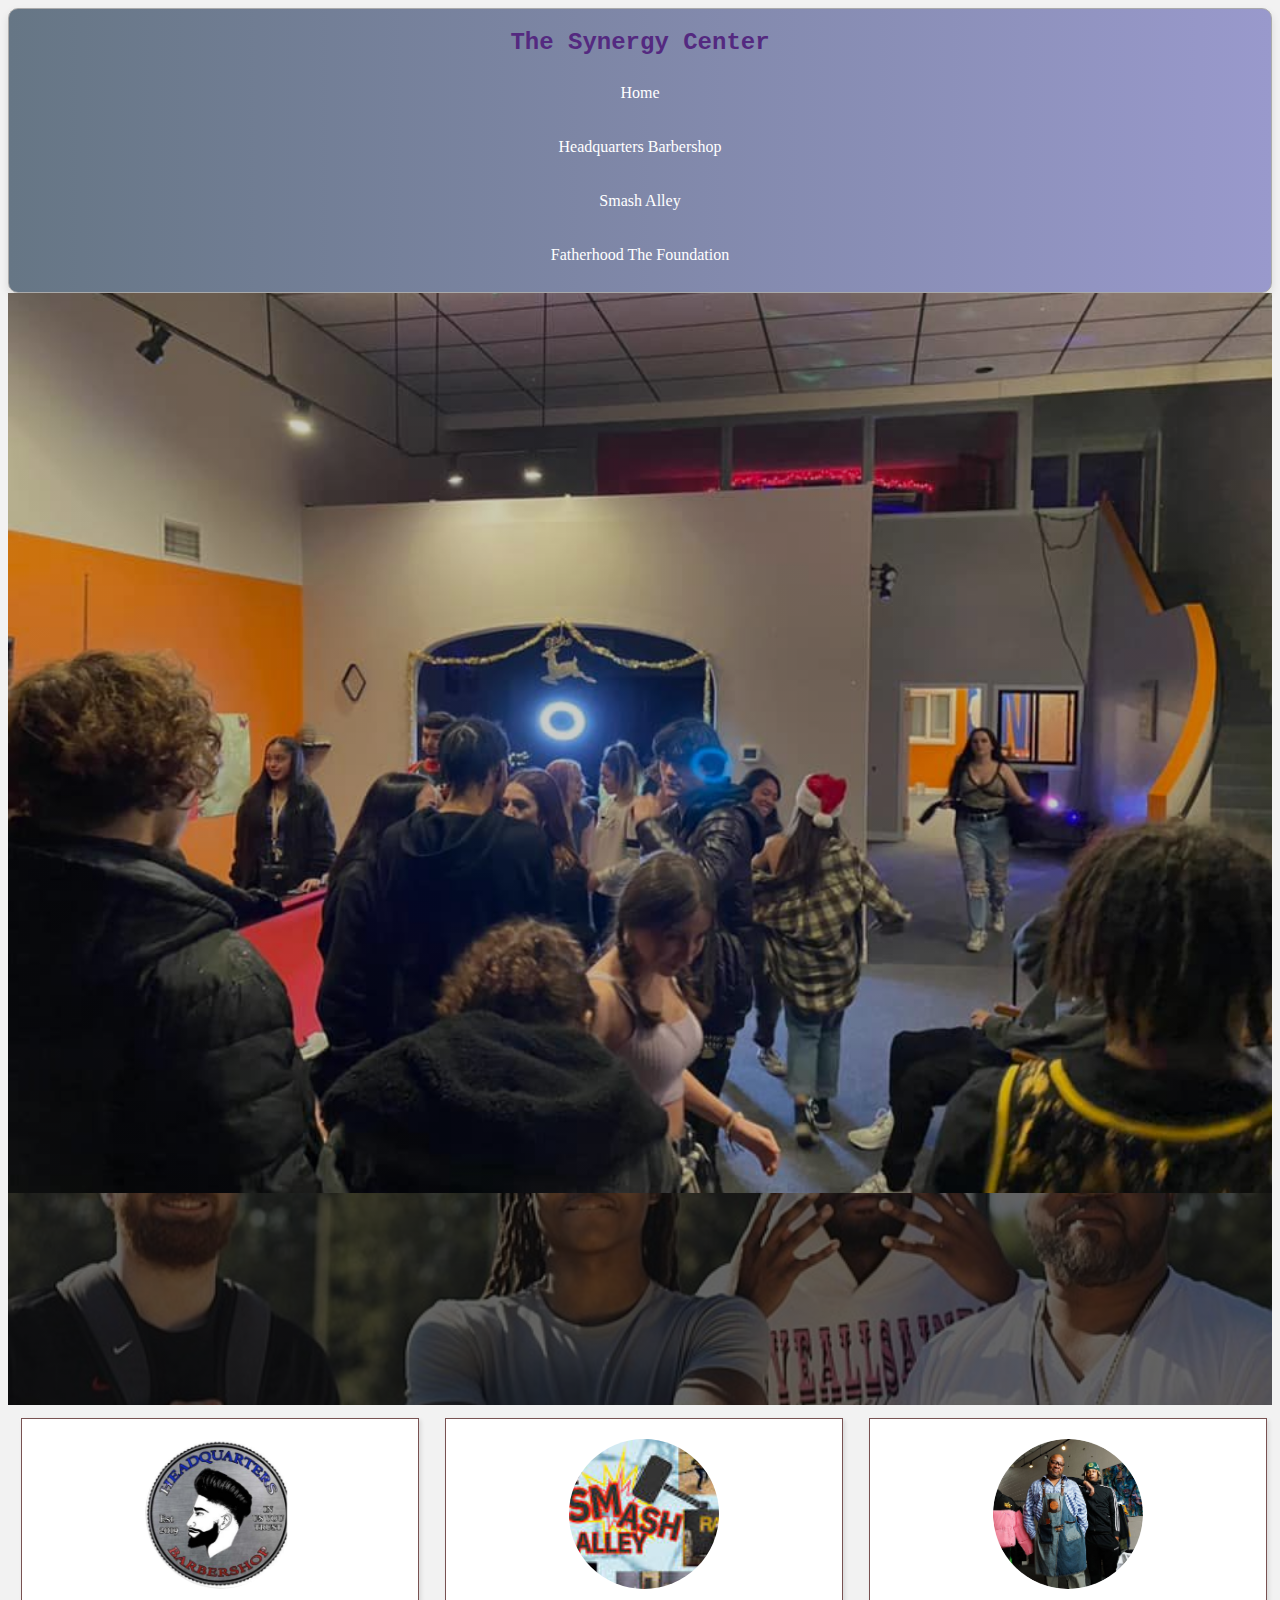
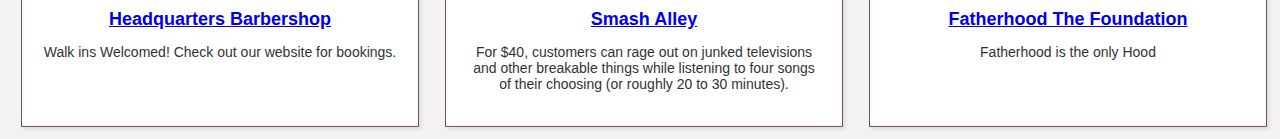
<file: index.html>
<!-- Home Page -->
<html lang="en">


<head>
  <meta charset="UTF-8">
  <meta http-equiv="X-UA-Compatible" content="IE=edge">
  <meta name="viewport" content="width=device-width, initial-scale=1">
  <title>Synergy Center</title>
  <link rel="stylesheet" href="style.css">
</head>

<body>
  <header>
    <h1>The Synergy Center</h1>
    <nav>
      <a href="index.html">Home</a>
      <a href="business1.html">Headquarters Barbershop</a>
      <a href="business2.html">Smash Alley</a>
      <a href="business3.html">Fatherhood The Foundation</a>
    </nav>
  </header>

  <div class="parallax"></div>
  
  <section id="hero">
    <section>
      <center>
        <h2>Bringing together a synergistic community of businesses</h2>
        <p>The Synergy Center is home to a diverse group of companies working together to foster innovation and growth. </p>
      </center>
    </section>
  </section>

    <section id="business-summary">
      <div class="business">
        <img src="HeadqPFP.png">
        <h3><a href="business1.html">Headquarters Barbershop</a> </h3>
        <p>Walk ins Welcomed! Check out our website for bookings.</p>
      </div>

      <div class="business">
        <img src="smash.jpeg">
        <h3><a href="business2.html">Smash Alley</a></h3>
        <p>For $40, customers can rage out on junked televisions and other breakable things while listening to four songs of their choosing (or roughly 20 to 30 minutes).</p>
      </div>

      <div class="business">
        <img src="father.png">
        <h3><a href="business3.html">Fatherhood The Foundation</a> </h3>
        <p>Fatherhood is the only Hood</p>
      </div>
    </section>

</body>

</html>
</file>
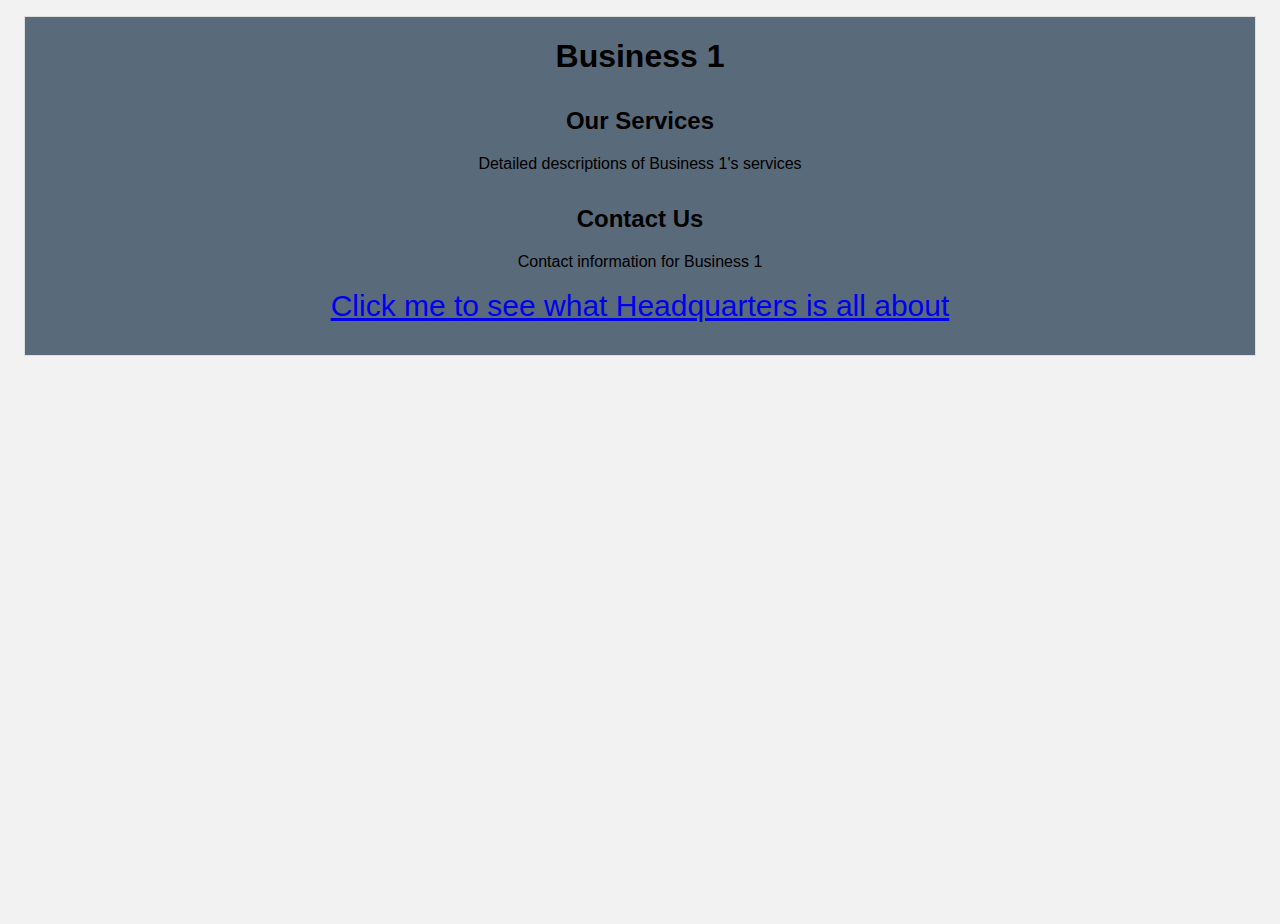
<file: business1.html>
<!-- Business 1 Page -->
<html lang="en">
<head>
  <meta charset="UTF-8">
  <meta http-equiv="X-UA-Compatible" content="IE=edge">
  <meta name="viewport" content="width=device-width, initial-scale=1.0">
  <link rel="stylesheet" href="style.css">
  <title>Business 1</title> 
</head>

<body>
  <main class="business1">

    <h1>Business 1</h1>
  
    <section id="services">
      <h2>Our Services</h2> 
      <p>Detailed descriptions of Business 1's services</p>
    </section>
  
    <section id="contact">
      <h2>Contact Us</h2>
      <p>Contact information for Business 1 <br><br> <a class="hqlink" href="https://www.facebook.com/HQBSL/"> Click me to see what Headquarters is all about </a> </p> 
    </section>
  
  </main>
</body>
</html>
</file>
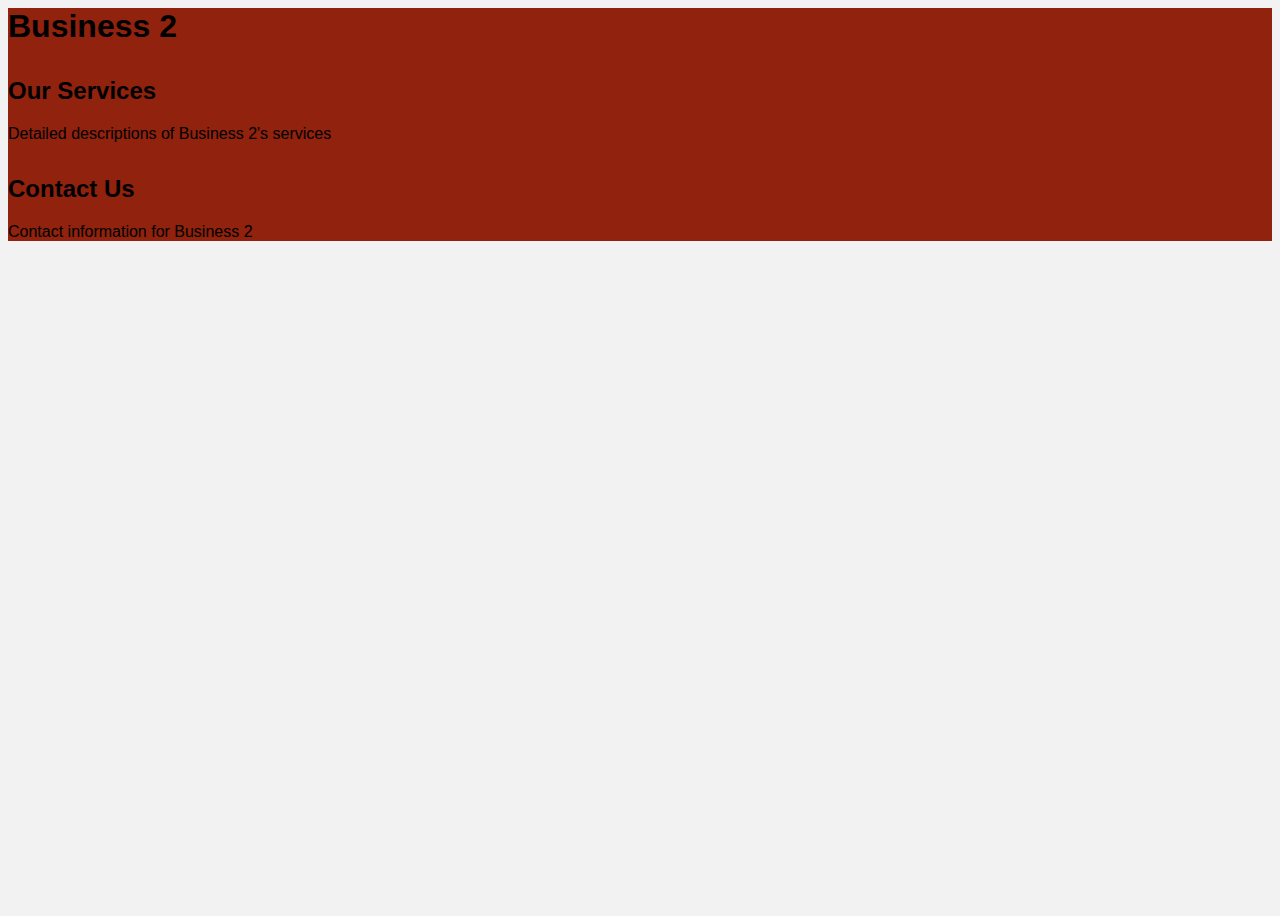
<file: business2.html>
<!-- Business 2 Page -->
<html lang="en">
<head>
  <meta charset="UTF-8">
  <meta http-equiv="X-UA-Compatible" content="IE=edge">
  <meta name="viewport" content="width=device-width, initial-scale=1.0">
  <link rel="stylesheet" href="style.css">
  <title>Business 2</title>
</head>

<body>
  <main class="business2">
    <h1>Business 2</h1>
  
    <section id="services">
      <h2>Our Services</h2>
      <p>Detailed descriptions of Business 2's services</p>
    </section>
  
    <section id="contact">
      <h2>Contact Us</h2>
      <p>Contact information for Business 2</p>
    </section>
  </main>
</body>
</html>
</file>
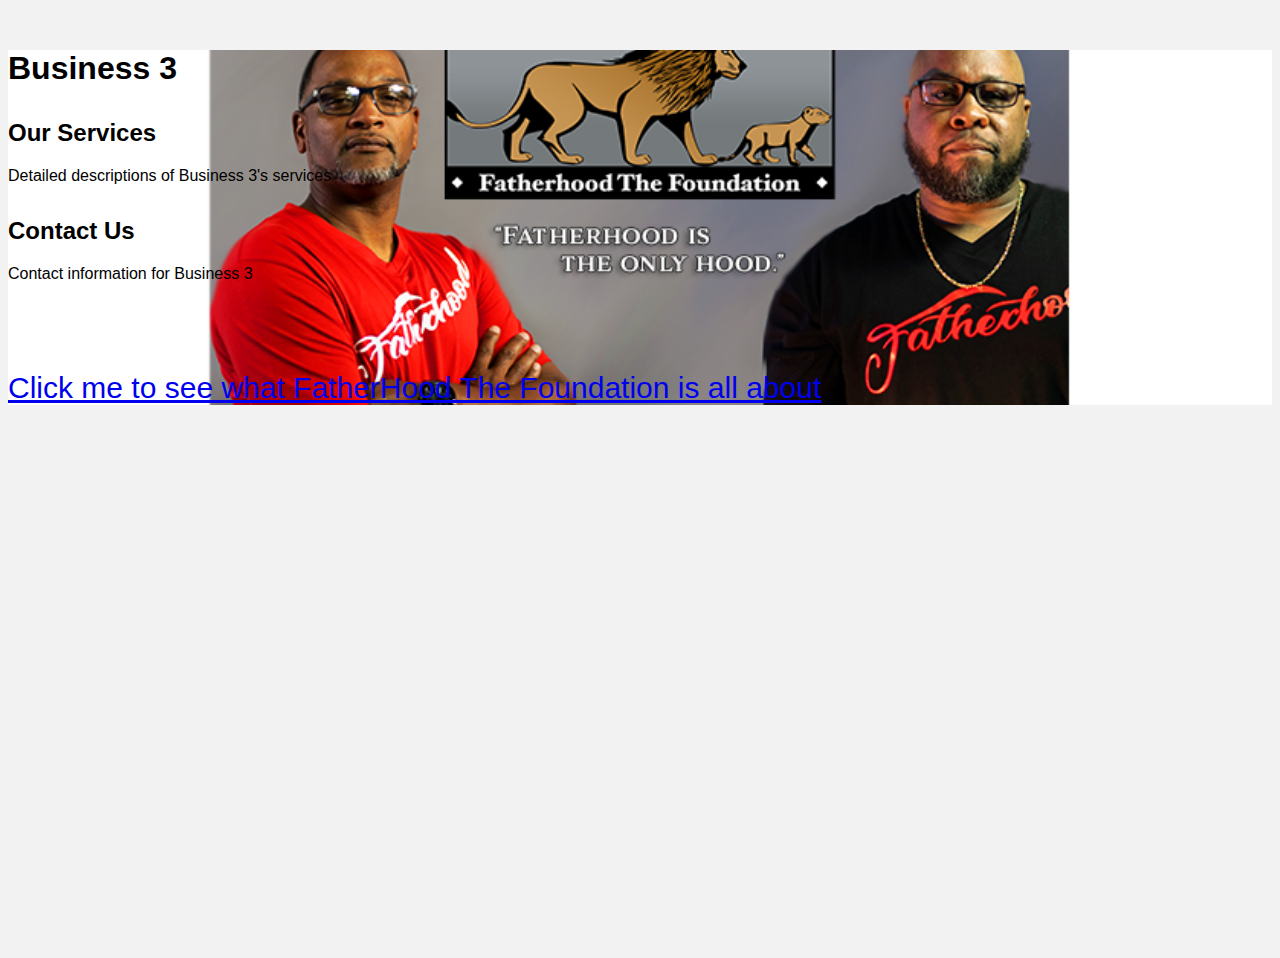
<file: business3.html>
<!-- Business 3 Page -->
<html lang="en">
<head>
  <meta charset="UTF-8">
  <meta http-equiv="X-UA-Compatible" content="IE=edge">
  <meta name="viewport" content="width=device-width, initial-scale=1.0">
  <title>Business 3</title>
  <link rel="stylesheet" href="style.css">
</head>
<body>
  <main class="Business3">
  <h1>Business 3</h1>

<section id="services">
  <h2>Our Services</h2>
  <p>Detailed descriptions of Business 3's services</p>
</section>
<section id="contact">
  <h2>Contact Us</h2>
  <p>Contact information for Business 3</p> <br><br><br><br> <a class="hqlink"
    href="https://www.facebook.com/fatherhoodthefoundation/"> Click me to see what FatherHood The Foundation is all
    about </a> </p>
</section>
</main>
</body>

</html>
</file>
<file: style.css>
/* Colors */
:root {
    --primary-color: #667685;
    --secondary-color: #4245c2;
    --accent-color: #DCDCDC;
  }

  body {
    background: #f2f2f2;
    font-family: 'Open Sans', sans-serif; 
    height: 100%;
  }

  /* Header */
  header {
    background-color: var(--primary-color);
    background: linear-gradient(to right, #667685, #99c);
    /* Rounded corners */
    border-radius: 10px;

    /* Shadow */
    box-shadow: 0 4px 8px rgba(0,0,0,0.1); 
    transition: background 0.3s;
    text-align: center;
    color: white;
    padding: 10px;
    border: 1px solid #aaa; 
    
  }
  
  header:hover {
    background: linear-gradient(to right, #99c, #667685); 
  }

  header h1 {
    margin: 0;
    color: rgb(84, 41, 128);
    font-size: 24px;
    font-weight: bold;
    font-family: 'Courier New', monospace;
    padding: 10px;
  }
  
  nav {
    display: flex;
    justify-content: center;
    flex-direction: column;
    align-items: center;
  }

  nav a {
    font-size: 16px;
    padding: 10px 20px;
    transition: background 0.3s, color 0.3s;
    color: white;
    text-decoration: none;
    margin: 0.5em 0; /* Add spacing between links */
    font-family: Copperplate, Papyrus, fantasy;
  }
  
  nav a:hover {
    background: var(--secondary-color);
    color: #fff;
    text-decoration: underline dotted;
  }


   .parallax {
    background:
        linear-gradient(rgba(0, 0, 0, 0.2), rgba(0, 0, 0, 0.2)),
            url('Synergy.jpeg') no-repeat center center fixed;
            background-size: cover;
            background-attachment: fixed;
            
            /* Set a specific height */
            height: 100%;
            background-position: center;
            background-repeat: no-repeat;
            padding: 0;
   }
   @media only screen and (max-device-width: 1366px) {
     .parallax {
      background-attachment: scroll;
    }
  }

  #hero section {
    background: linear-gradient(
      rgba(0, 0, 0, 0.6),
      rgba(0, 0, 0, 0.6)
    ), url('brian.jpeg');
    background-size: cover;
    background-position: center;
    background-attachment: scroll;
    position: relative;
    padding: 20px;
    background-color: var(--secondary-color);
      font-family: 'Roboto', sans-serif;
      font-weight: 900;
      color: white;
      text-transform: uppercase;
      position: -ms-page;
      top: 50%;
      left: 50%;
      font-size: 2rem;
      transform: translate(-50%);
    }
  #hero h2 {
    font-size: 30px;
    line-height: 1.4; /* Adjust line height */
    margin: 10px 0;
    color:#921f3c
  }
  
  #hero p {
    font-size: 24px;
    line-height: 1.5;
  }
  
  img {
    max-width: 100%;
  }

  #hero h2, #hero p {
    opacity: 0;
    transition: opacity 0.5s ease;
    text-shadow: 2px 2px 4px rgba(0, 0, 0, 0.5);
  }

  #hero h2:nth-child(1) {
    animation: fadeIn 0.5s 0.5s forwards;
  }
  
  #hero p:nth-child(2) {
    animation: fadeIn 0.5s 2s forwards; 
  }
  
  @keyframes fadeIn {
    to {
      opacity: 1;
    }
  }
  
  /* Style business summary section */

    /* Smartphones */
   @media (max-width: 500px) {

    #business-summaries {
        flex-direction: column;
    }

    .business {
        width: 100%;
    }
  
  }
  #business-summary {
      display: flex;
      justify-content: center;
      position: absolute;

  }
  
  .business {
    width: 30%;
    margin: 1%; 
    text-align: center;
    padding: 20px;
    border: 1px solid rgb(121, 82, 82);
    box-shadow: 2px 2px 4px rgba(0,0,0,0.1);
    background: #fff;
    color: #333;
    transition: transform 0.3s, box-shadow 0.3s;
  }
  .business:hover {
    transform: scale(1.05);
    box-shadow: 4px 4px 8px rgba(0, 0, 0, 0.2);
}
  
  .business img {
    width: 150px;
    height: auto;
    border-radius: 50%;
    margin-bottom: 10px;
  }
  
  .business h3 {
    font-size: 18px;
    margin: 10px 0;
  }
  
  .business p {
    font-size: 14px; 
  }
  .business1 {
    background: #596a7a; 
    margin: 1em;
    text-align: center;
    border: 1px solid #ddd;
  }
  .hqlink {
    font-size: 30px;
  }

  
  .business2 {
    background: #90220e;
  }
  .Business3 {
    background-image: url('ftf.png');
    background-size: cover;
    background-position: center;
    margin-top: 50px;
  }
  
  /* Business Page Styling */
  #services, #contact {
    margin: 2em 0;
  }
</file>
